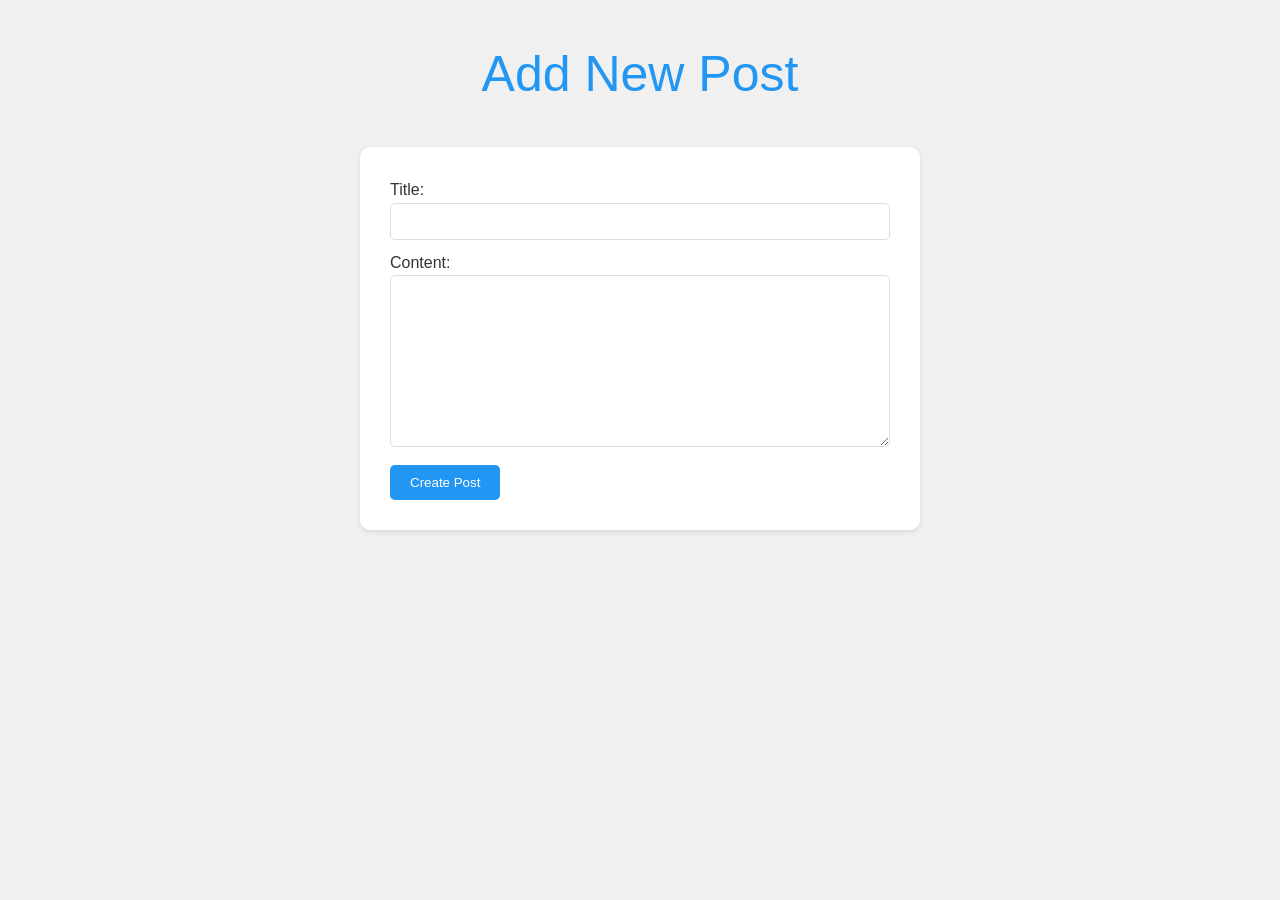
<file: templates/add_post.html>
<!DOCTYPE html>
<html lang="en">
<head>
    <meta charset="UTF-8">
    <title>Add New Post</title>
    <link rel="stylesheet" href="/static/style.css">
</head>
<body>
    <div class="center">
        <h1>Add New Post</h1>

        <form method="POST" action="{{ url_for('add_post') }}">
            <label for="title">Title:</label>
            <input type="text" name="title" id="title" required>
            <br>

            <label for="content">Content:</label>
            <textarea name="content" id="content" rows="10" required></textarea>
            <br>

            <button type="submit">Create Post</button>
        </form>
    </div>
</body>
</html>
</file>
<file: static/style.css>
body {
  font-family: 'Roboto', sans-serif;
  background-color: #f0f0f0;
  color: #333;
  line-height: 1.6;
}

.blog{
  margin: auto;
  max-width: 800px;
}

h1 {
  font-size: 50px;
  font-weight: 300;
  color: #2196F3;
  text-align: center;
}
.card {
  padding: 20px;
  margin-bottom: 30px;
  background-color: #fff;
  box-shadow: 0 2px 5px rgba(0, 0, 0, 0.1);
  border: none;
  border-radius: 10px;
}

a{
  text-decoration: none;
  color: #2196F3;
}

/* Форма */
form {
  background-color: #fff;
  padding: 30px;
  border-radius: 10px;
  box-shadow: 0 2px 5px rgba(0, 0, 0, 0.1); /* Тень для выделения */
  margin: auto;
  max-width: 500px;
}


input, textarea {
  width: 100%;
  padding: 10px;
  border: 1px solid #ddd;
  border-radius: 5px;
  margin-bottom: 10px;
  box-sizing: border-box; /* Включаем padding в ширину */
}

button{
  background-color: #2196F3; /* Яркий синий цвет */
  color: white;
  padding: 10px 20px;
  border: none;
  border-radius: 5px;
  cursor: pointer;
}

.post{
    max-width: 800px;
    margin: auto;
}

.author{
    color: gray;
    text-align: right;
}
</file>
